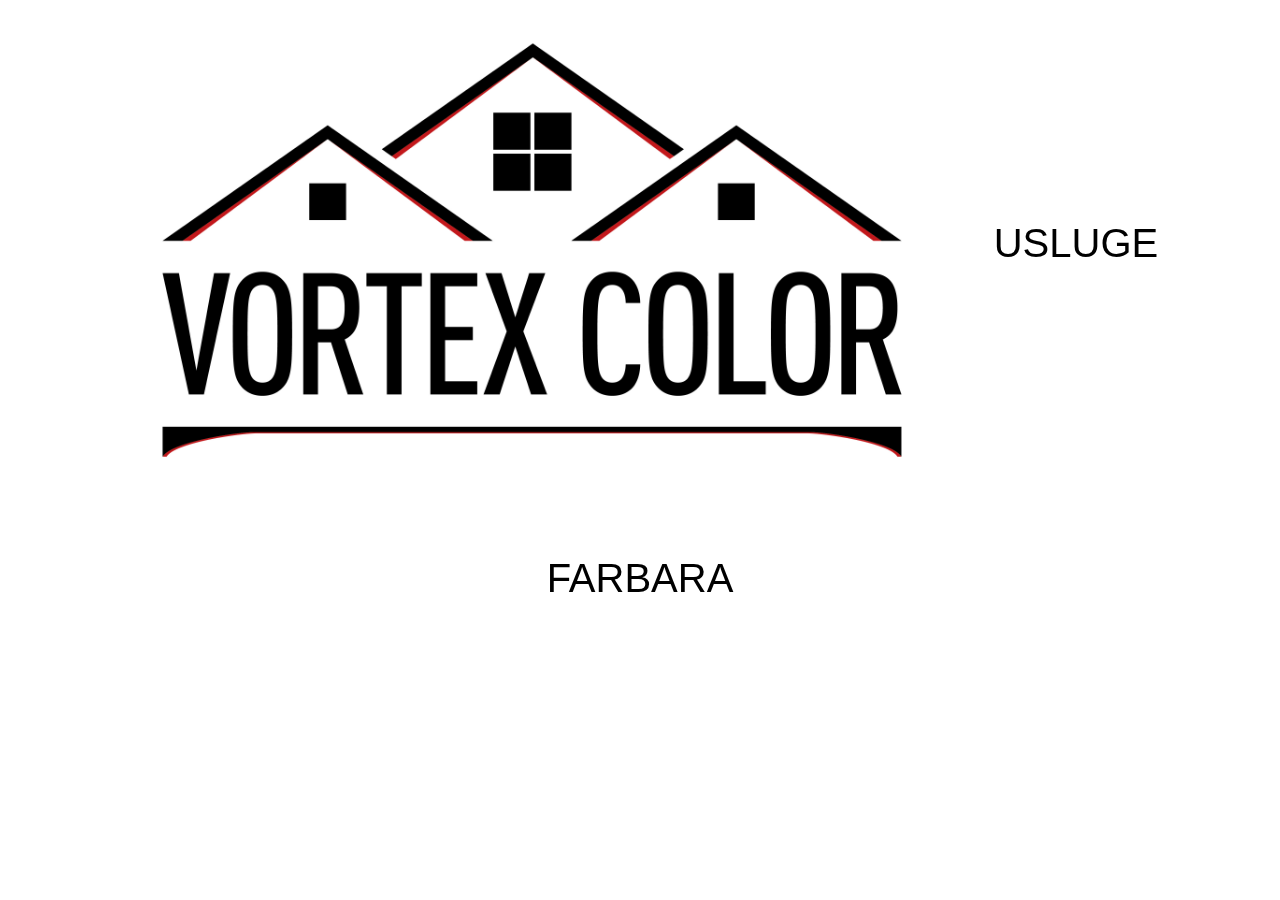
<file: index.html>
<!DOCTYPE html>
<html lang="en">
<head>
	<meta charset="UTF-8">
	<meta name="viewport" content="width=device-width, initial-scale=1.0">
	<link rel="icon" href="img/VortexColorLogo.jpg" type="image/x-icon"/>
	<title>Vortex Color</title>
	<link rel="stylesheet" href="css/index.css">
</head>
<body>
	<div id="home">
	<div id="logo">
		<img src="img/VortexColorLogo.jpg" alt="">
	</div>

	<div class="wrapper">
		<a class="link before after" href="usluge.html">USLUGE</a>
	</div>
	
	<div class="wrapper">
		<a class="link before after" href="farbara.html">FARBARA</a>
	</div>

	</div>
</body>
</html>
</file>
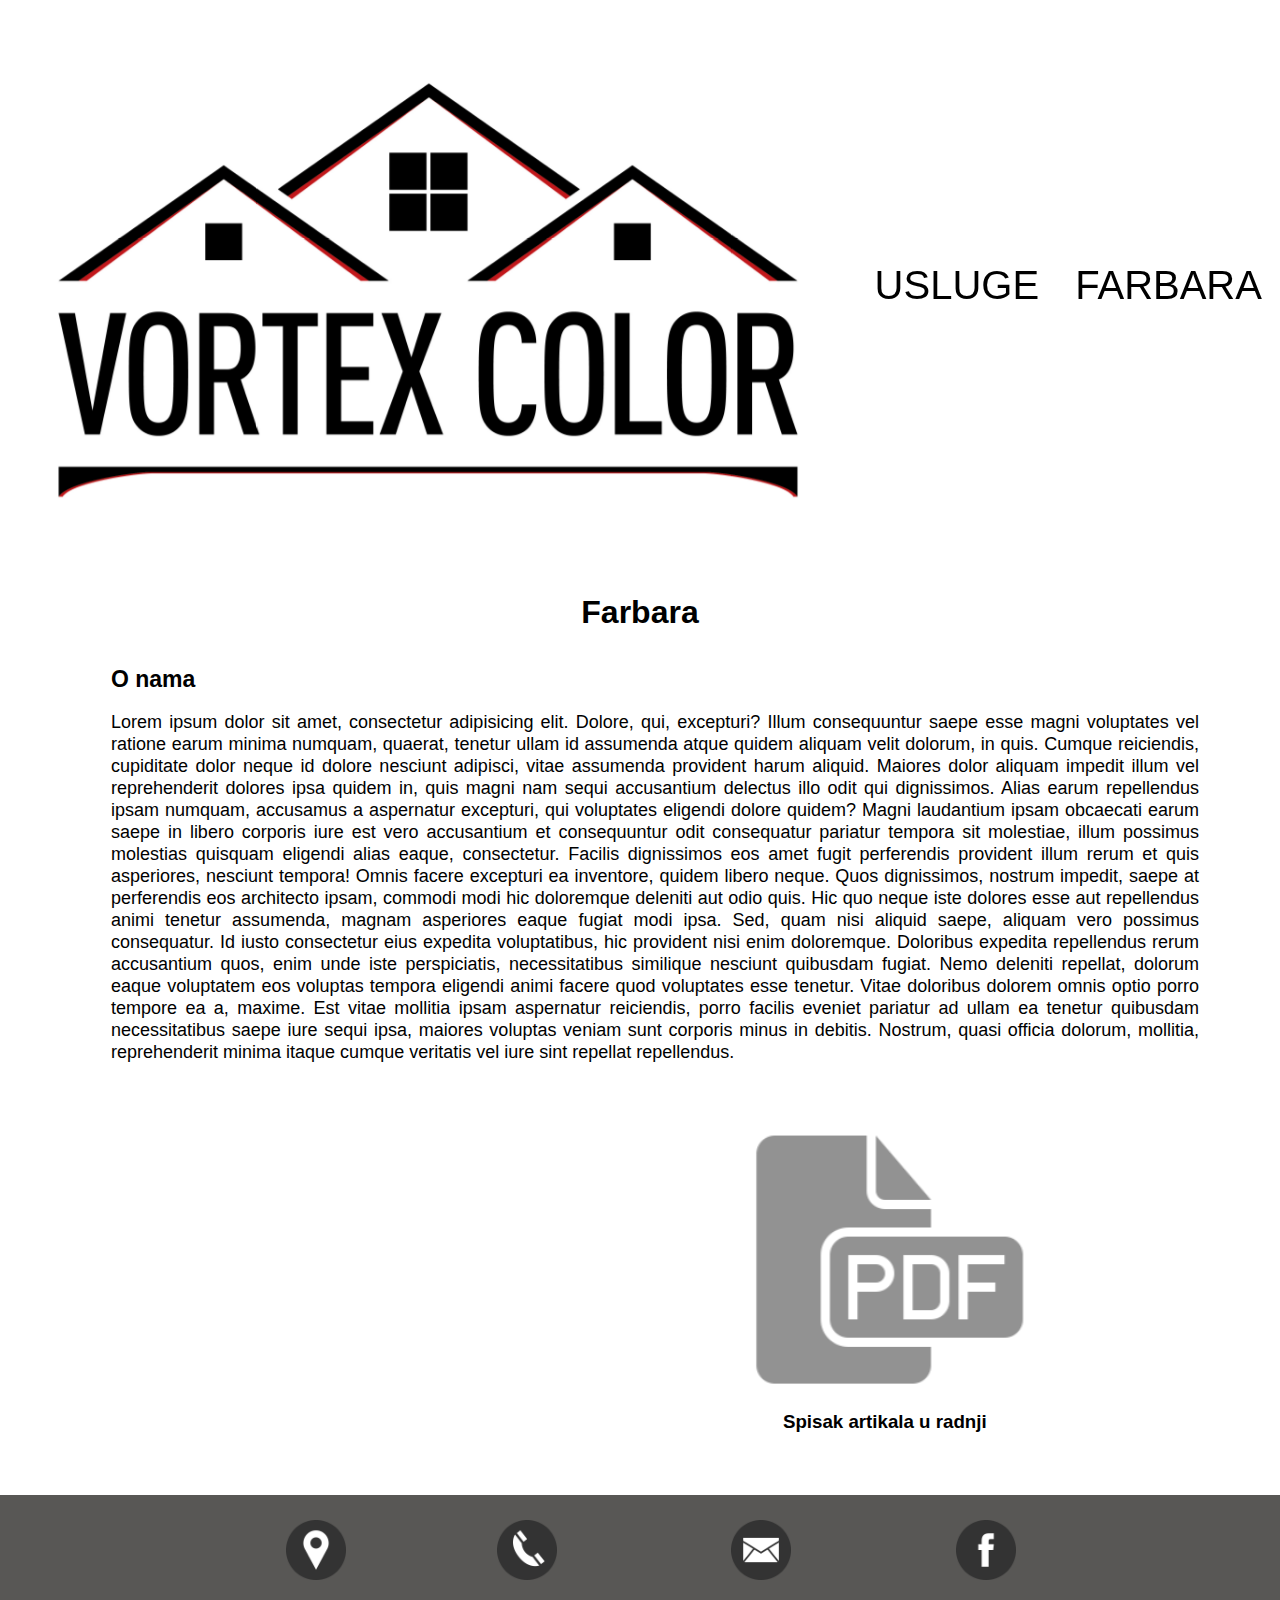
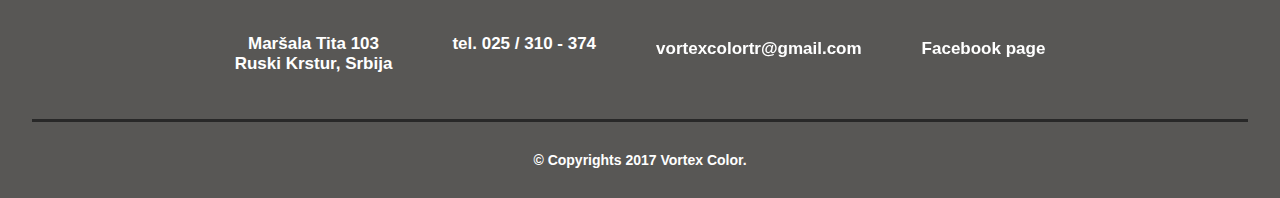
<file: farbara.html>
<!DOCTYPE html>
<html lang="en">
<head>
	<meta charset="UTF-8">
	<meta name="viewport" content="width=device-width, initial-scale=1.0">
	<link rel="icon" href="img/VortexColorLogo.jpg" type="image/x-icon"/>
	<title>Farbara</title>
	<link rel="stylesheet" href="css/farbara.css">
	<link rel="stylesheet" href="css/index.css">
	<script src="https://ajax.googleapis.com/ajax/libs/jquery/3.2.1/jquery.min.js"></script>
</head>
<body>
	<div id="header">
	<div id="logo">
		<a href="index.html">
			<img src="img/VortexColorLogo.jpg" alt="">
		</a>
	</div>
	<div class="wrapper">
		<a class="link before after" href="usluge.html">USLUGE</a>
	</div>
	
	<div class="wrapper">
		<a class="link before after" href="farbara.html">FARBARA</a>
	</div>
	</div>

	<div id="farbara">
	
	<!-- <div class="sidebar">
	<a href="usluge.html" id="linkToUsluge">
	<div>
	<img src="img/Usluge.PNG" alt="usluge" width="50px" height="130px">
	</div>
	</a>
	</div> -->
	<div id="content">
	
	<h1>Farbara</h1>

	<div id="about" class="more-less">
		<h3>O nama</h3>
		<br>
		<p>Lorem ipsum dolor sit amet, consectetur adipisicing elit. Dolore, qui, excepturi? Illum consequuntur saepe esse magni voluptates vel ratione earum minima numquam, quaerat, tenetur ullam id assumenda atque quidem aliquam velit dolorum, in quis. Cumque reiciendis, cupiditate dolor neque id dolore nesciunt adipisci, vitae assumenda provident harum aliquid. Maiores dolor aliquam impedit illum vel reprehenderit dolores ipsa quidem in, quis magni nam sequi accusantium delectus illo odit qui dignissimos. Alias earum repellendus ipsam numquam, accusamus a aspernatur excepturi, qui voluptates eligendi dolore quidem? Magni laudantium ipsam obcaecati earum saepe in libero corporis iure est vero accusantium et consequuntur odit consequatur pariatur tempora sit molestiae, illum possimus molestias quisquam eligendi alias eaque, consectetur. Facilis dignissimos eos amet fugit perferendis provident illum rerum et quis asperiores, nesciunt tempora! Omnis facere excepturi ea inventore, quidem libero neque. Quos dignissimos, nostrum impedit, saepe at perferendis eos architecto ipsam, commodi modi hic doloremque deleniti aut odio quis. Hic quo neque iste dolores esse aut repellendus animi tenetur assumenda, magnam asperiores eaque fugiat modi ipsa. Sed, quam nisi aliquid saepe, aliquam vero possimus consequatur. Id iusto consectetur eius expedita voluptatibus, hic provident nisi enim doloremque. Doloribus expedita repellendus rerum accusantium quos, enim unde iste perspiciatis, necessitatibus similique nesciunt quibusdam fugiat. Nemo deleniti repellat, dolorum eaque voluptatem eos voluptas tempora eligendi animi facere quod voluptates esse tenetur. Vitae doloribus dolorem omnis optio porro tempore ea a, maxime. Est vitae mollitia ipsam aspernatur reiciendis, porro facilis eveniet pariatur ad ullam ea tenetur quibusdam necessitatibus saepe iure sequi ipsa, maiores voluptas veniam sunt corporis minus in debitis. Nostrum, quasi officia dolorum, mollitia, reprehenderit minima itaque cumque veritatis vel iure sint repellat repellendus.</p>
	</div>
	<div class="display-flex">
		<div class="google-map">
			<iframe src="https://www.google.com/maps/embed?pb=!1m14!1m8!1m3!1d11172.953058275738!2d19.42044!3d45.565647!3m2!1i1024!2i768!4f13.1!3m3!1m2!1s0x475b589b13cf1bc5%3A0xfd2e912284cbb!2sMar%C5%A1ala+Tita+103%2C+Ruski+Krstur%2C+Serbia!5e0!3m2!1sen!2srs!4v1504010621435" frameborder="0" style="border:0" allowfullscreen></iframe>
		</div>
	
		<div class="pdfLink"><a href="PDF.html" target="_blank"><img src="img/pdf.png" alt="pdf"></a><h3>Spisak artikala u radnji</h3></div>
	</div>
	</div>
	</div>

	<footer>
		<div class="contact-icon">
			<div class="contact"><img src="img/location.png" alt=""></br><p>Maršala Tita 103</br>Ruski Krstur, Srbija</p></div>
			<div class="contact"><img src="img/mobile.png" alt=""></br><p>tel. 025 / 310 - 374</p></div>
			<div class="contact"><a href="https://mail.google.com/mail/?view=cm&fs=1&tf=1&to=vortexcolortr@gmail.com" target="_blank"><img src="img/email.png" alt=""></br><p>vortexcolortr@gmail.com</p></a></div>
			<div class="contact"><a href="https://www.facebook.com/vortexcolor/?fref=ts" target="_blank"><img src="img/fb.png" alt=""></br><p>Facebook page</p></a></div>
		</div>
		<div class="line"></div>
		<p>&copy; Copyrights 2017 Vortex Color.</p>
	</footer>

	<script>
		
		$(window).resize(function() {
    	if( $(this).width() < 600 ) {
	    	$(document).ready(function(){
	        var readMoreHtml = $(".more-less").html();
				var lessText = readMoreHtml.substr(0, 500);

				if(readMoreHtml.length > 500){
					$(".more-less").html(lessText).append("<div class='read-more-link'> Show more</div>");
				}else {
					$(".more-less").html(readMoreHtml);
				}

				$("body").on("click", ".read-more-link", function(event){
					event.preventDefault();
					$(this).parent(".more-less").html(readMoreHtml).append("<div class='show-less-link'> Show less</div>")
				});

				$("body").on("click", ".show-less-link", function(event){
					event.preventDefault();
					$(this).parent(".more-less").html(readMoreHtml.substr(0, 500)).append("<div class='read-more-link'> Show more</div>")
				});
			});
		    }
		});
			
		
	</script>
	
</body>
</html>
</file>
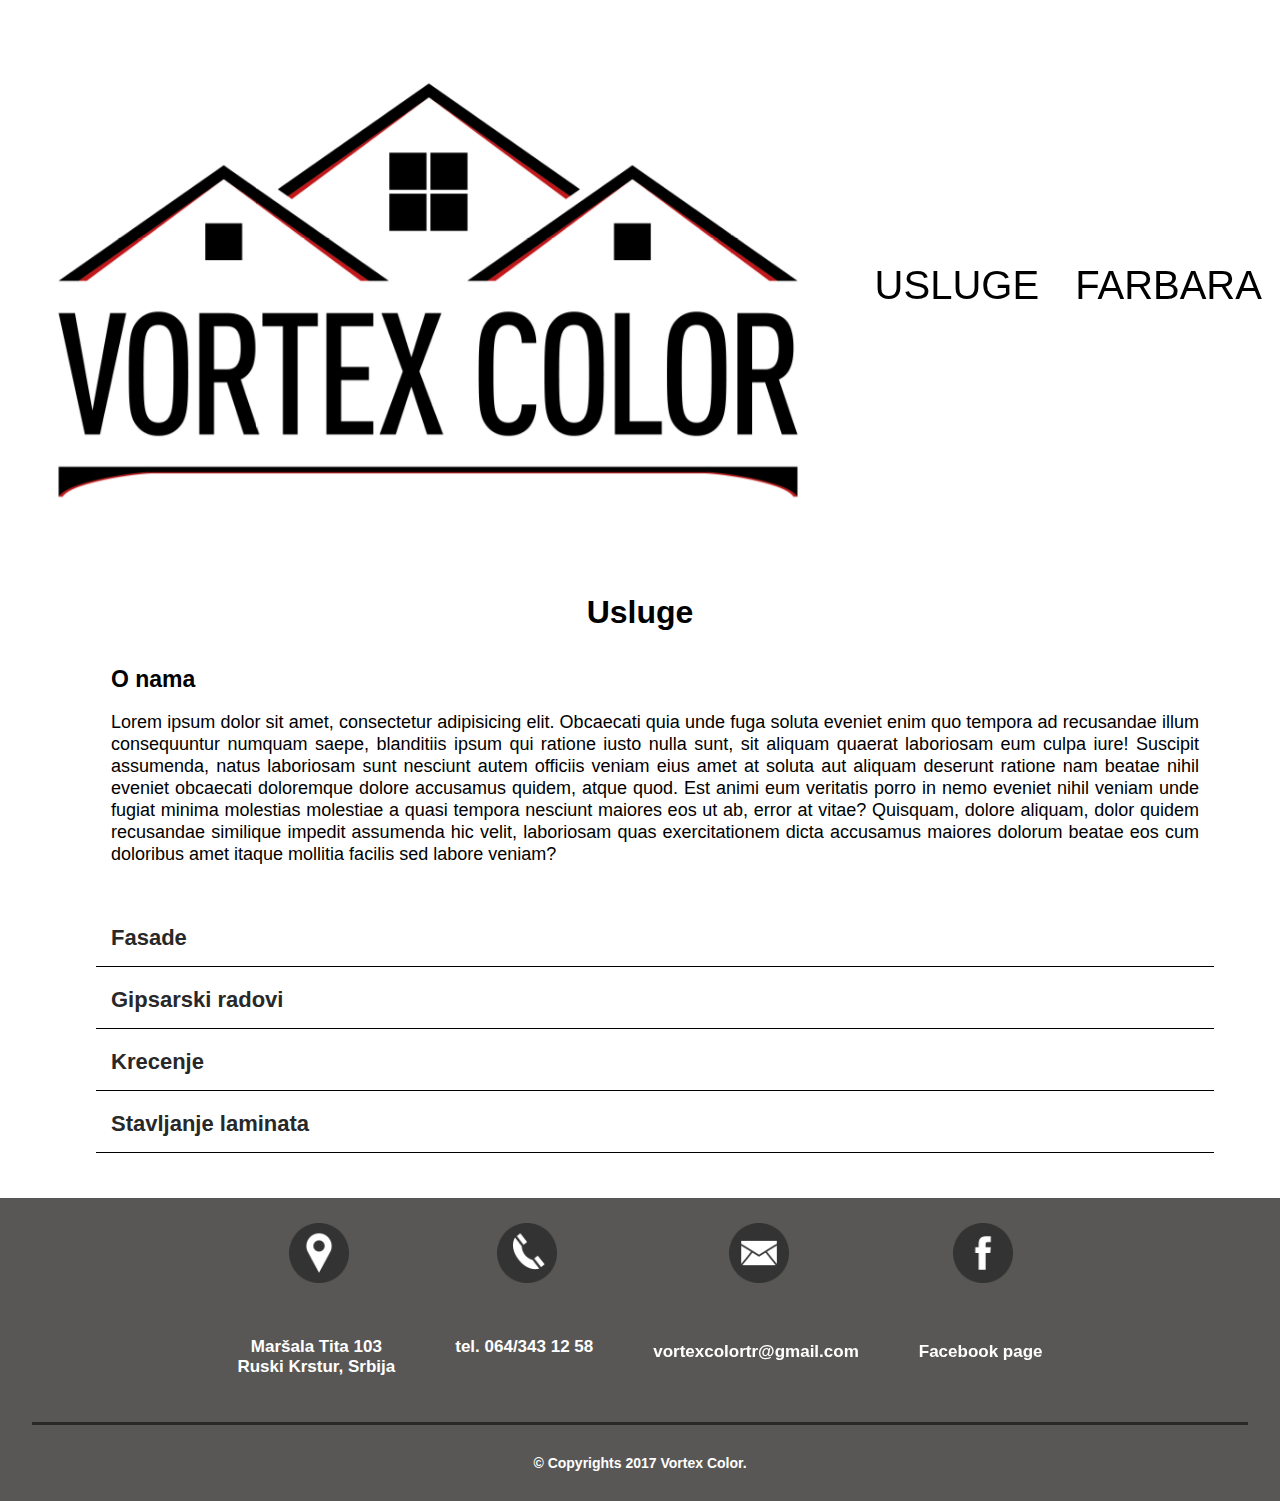
<file: usluge.html>
<!DOCTYPE html>
<html lang="en">
<head>
	<meta charset="UTF-8">
	<meta name="viewport" content="width=device-width, initial-scale=1.0">
	<link rel="icon" href="img/VortexColorLogo.jpg" type="image/x-icon"/>
	<title>Usluge</title>
	<link rel="stylesheet" href="css/usluge.css">
	<link rel="stylesheet" href="css/index.css">
	<script src="https://ajax.googleapis.com/ajax/libs/jquery/3.2.1/jquery.min.js"></script>
</head>
<body>
	<div id="header">
	<div id="logo">
		<a href="index.html">
			<img src="img/VortexColorLogo.jpg" alt="">
		</a>
	</div>
	<div class="wrapper">
		<a class="link before after" href="usluge.html">USLUGE</a>
	</div>
	
	<div class="wrapper">
		<a class="link before after" href="farbara.html">FARBARA</a>
	</div>
		
	</div>

	<div id="usluge">
	<div id="content">
	<!-- <div id="header">
	<div id="logo">
		<a href="index.html">
			<img src="img/VortexColorLogo.jpg" alt="">
		</a>
	</div>
		<h1>Usluge</h1>
	</div> -->
	<h1>Usluge</h1>

	<div id="about">
		<h3>O nama</h3>
		<br>
		<p>Lorem ipsum dolor sit amet, consectetur adipisicing elit. Obcaecati quia unde fuga soluta eveniet enim quo tempora ad recusandae illum consequuntur numquam saepe, blanditiis ipsum qui ratione iusto nulla sunt, sit aliquam quaerat laboriosam eum culpa iure! Suscipit assumenda, natus laboriosam sunt nesciunt autem officiis veniam eius amet at soluta aut aliquam deserunt ratione nam beatae nihil eveniet obcaecati doloremque dolore accusamus quidem, atque quod. Est animi eum veritatis porro in nemo eveniet nihil veniam unde fugiat minima molestias molestiae a quasi tempora nesciunt maiores eos ut ab, error at vitae? Quisquam, dolore aliquam, dolor quidem recusandae similique impedit assumenda hic velit, laboriosam quas exercitationem dicta accusamus maiores dolorum beatae eos cum doloribus amet itaque mollitia facilis sed labore veniam?</p>
	</div>

	<div class="about-services">
		<h2 class="naslov" data-panelid="panel1">Fasade</h2><br/>
		<p id="panel1">Lorem ipsum dolor sit amet, consectetur adipisicing elit. Sint dolorum iste placeat adipisci saepe earum non ea provident animi cupiditate alias, rem in dolores labore minima distinctio sit. Repellendus iure ab culpa sint quod. Reprehenderit illum deserunt repudiandae deleniti adipisci? Lorem ipsum dolor sit amet, consectetur adipisicing elit. Quibusdam facilis impedit eaque rerum, natus iste tempora, laborum ipsum sunt? Deserunt corporis, doloremque optio reiciendis minima laborum magnam id non atque rem possimus. Ea aspernatur numquam, voluptatem repudiandae porro reiciendis dolorem sequi facilis, nulla quia sapiente perspiciatis harum animi quasi delectus!</p>
	</div>

	<div class="about-services">
		<h2 class="naslov" data-panelid="panel2">Gipsarski radovi</h2><br/>
		<p id="panel2">Lorem ipsum dolor sit amet, consectetur adipisicing elit. Sint dolorum iste placeat adipisci saepe earum non ea provident animi cupiditate alias, rem in dolores labore minima distinctio sit. Repellendus iure ab culpa sint quod. Reprehenderit illum deserunt repudiandae deleniti adipisci? Lorem ipsum dolor sit amet, consectetur adipisicing elit. Culpa adipisci provident dolorum, inventore earum ab ex mollitia hic ipsum expedita ducimus rem natus veritatis cumque dignissimos reprehenderit quaerat iste similique autem. Velit, reprehenderit corporis non beatae, eligendi veniam in nobis ea quidem fuga ducimus quasi. Temporibus, odit id dolores veritatis.</p>
	</div>

	<div class="about-services">
		<h2 class="naslov" data-panelid="panel3">Krecenje</h2><br/>
		<p id="panel3">Lorem ipsum dolor sit amet, consectetur adipisicing elit. Sint dolorum iste placeat adipisci saepe earum non ea provident animi cupiditate alias, rem in dolores labore minima distinctio sit. Repellendus iure ab culpa sint quod. Reprehenderit illum deserunt repudiandae deleniti adipisci? Lorem ipsum dolor sit amet, consectetur adipisicing elit. Enim dicta ratione natus inventore, fugit atque. Nemo sit quam necessitatibus possimus sint aspernatur vero. Esse quo non, qui facilis. Harum omnis commodi ullam modi possimus molestias, consequatur blanditiis amet maiores distinctio, aspernatur asperiores officiis voluptas reiciendis eius totam velit nostrum nobis.</p>
	</div>

	<div class="about-services">
		<h2 class="naslov" data-panelid="panel4">Stavljanje laminata</h2><br/>
		<p id="panel4">Lorem ipsum dolor sit amet, consectetur adipisicing elit. Sint dolorum iste placeat adipisci saepe earum non ea provident animi cupiditate alias, rem in dolores labore minima distinctio sit. Repellendus iure ab culpa sint quod. Reprehenderit illum deserunt repudiandae deleniti adipisci? Lorem ipsum dolor sit amet, consectetur adipisicing elit. Enim dicta ratione natus inventore, fugit atque. Nemo sit quam necessitatibus possimus sint aspernatur vero. Esse quo non, qui facilis. Harum omnis commodi ullam modi possimus molestias, consequatur blanditiis amet maiores distinctio, aspernatur asperiores officiis voluptas reiciendis eius totam velit nostrum nobis.</p>
	</div>

	

	</div>
	<!-- <div class="sidebar">
	<a href="farbara.html" id="linkToFarbara">
	<div>
	<img src="img/Farbara.PNG" alt="Farbara" width="50px" height="150px">
	</div>
	</a>
	</div> -->
	</div>
	
	<footer>
		<div class="contact-icon">
			<div class="contact"><img src="img/location.png" alt=""></br><p>Maršala Tita 103</br>Ruski Krstur, Srbija</p></div>
			<div class="contact"><img src="img/mobile.png" alt=""></br><p>tel. 064/343 12 58</p></div>
			<div class="contact"><a href="https://mail.google.com/mail/?view=cm&fs=1&tf=1&to=vortexcolortr@gmail.com" target="_blank"><img src="img/email.png" alt=""></br><p>vortexcolortr@gmail.com</p></a></div>
			<div class="contact"><a href="https://www.facebook.com/vortexcolortr/?fref=ts" target="_blank"><img src="img/fb.png" alt=""></br><p>Facebook page</p></a></div>
		</div>
		<div class="line"></div>
		<p>&copy; Copyrights 2017 Vortex Color.</p>
	</footer>
	
	<script>

		$(document).ready(function() {
			$('.naslov').on('click', function() {
				var panelId = $(this).attr('data-panelid');
				$('#' + panelId).toggle();
			});
		});

	</script>
	
</body>
</html>
</file>
<file: css/index.css>
*{
	margin: 0;
	padding: 0;
	font-family: Arial;
}
#home{
	height: auto;
	display: flex;
	flex-wrap: wrap;
	align-items: center;
	justify-content: space-around;
	overflow: hidden;
	text-align: center;
	min-width: 85%;
	margin: 40px 7.5% 0 7.5%;
}
#logo img{
	height: 380px;
	width: 100%;
}
.wrapper{
  margin: 12px 0 30px 0;
}
a, a:visited, a:hover, a:active{
  -webkit-backface-visibility: hidden;
          backface-visibility: hidden;
	position: relative;
  	transition: 0.5s color ease;
	text-decoration: none;
	color: #000000;
	font-size: 24px;
	font-family: Arial, Helvetica, sans-serif;
}
a.before:before, a.after:after{
  content: "";
  transition: 0.5s all ease;
  -webkit-backface-visibility: hidden;
          backface-visibility: hidden;
  position: absolute;
}
a.before:before{
  top: -4px;
}
a.after:after{
  bottom: -4px;
}
a.before:before, a.after:after{
  height: 3px;
  width: 0;
  background:#b5171a;
}
a.link:before, a.link:after{
  left: 50%;
  -webkit-transform: translateX(-50%);
          transform: translateX(-50%);
}
a.before:hover:before ,a.after:hover:after{
  width: 110%;
}
footer{
	width: 100%;
	height: auto;
	background-color: #585755;
}
footer p{
	text-align: center;
	font-size: 12px;
	font-weight: bold;
	padding: 30px;
	color: white;
}
.contact-icon{
	height: auto;
	min-width: auto;
	display: flex;
	justify-content: center;
	flex-wrap: wrap;
	text-align: center;
	margin-top: 40px;
	padding: 15px;
}
.contact-icon img{
	height: auto;
	width: 40px;
	padding: 2px;
	margin: 0 0 0 5px;
}
.contact-icon p{
	font-size: 12px;
	font-weight: bold;
	color: white;
	text-decoration: none;
}
.contact a{
	text-decoration: none;
}
.line{
	height: 3px;
	width: 95%;
	margin: 0 2.5% 0 2.5%;
	background-color: #282828;
}
.pdfFile{
	width: 100%;
	height: 100%;
	position: absolute;
}

@media only screen and (min-width:950px){

}

@media only screen and (min-width:600px) {
#home{
	margin: -40px 7.5% 0 7.5%;
}
#logo img{
	height: 580px;
	width: 100%;
}
a,a:visited,a:hover,a:active{
	font-size:2.5em;
}
a.before:before,a.after:after{
  height:5px;
}
footer p{
	font-size: 14px;
}
.contact-icon img{
	width: 60px;
	padding: 10px;
	margin-bottom: 10px;
}
.contact-icon p{
	font-size: 17px;
}
}
</file>
<file: css/farbara.css>
*{
	margin: 0;
	padding: 0;
}

#farbara{
	display: flex;
	justify-content: space-between;
	width: 100%;
}
#linkToUsluge>*{
	height: 100vh;
	width: 50px;
	display: flex;
	align-items: center;
	justify-content: center;
}
#linkToUsluge>*:hover{
	background: linear-gradient( 90deg, rgba(0,0,0,.4), rgba(190,190,190,.1) );
}
.sidebar{
	position: fixed;
}
#header{
	display: flex;
	flex-wrap: wrap;
	justify-content: space-around;
	align-items: center;
	min-width: 100%;
}
/*#header>*{
	min-width: 100%;
	display: flex;
	align-items: center;
	justify-content: center;
	font-size: 25px;
}*/
#content{
	height: auto;
	margin: 40px 7.5% 0 7.5%;
	min-width: 85%;
}
#content h1{
	text-align: center;
}
#about{
	height: auto;
	width: 100%;
	margin: 30px 0;
	padding: 15px;
}
#about p{
	font-size: 14px;
	text-align: justify;
	line-height: 20px;
}
#about h3{
	font-size: 23px;
	font-weight: bold;
}
.read-more-link, .show-less-link{
	font-weight: bolder;
	font-size: 14px;
	color: #b5171a;
	cursor: pointer;
}
.display-flex{
	margin: 2% 0;
	display: flex;
	justify-content: center;
	flex-wrap: wrap;
}
.google-map, .pdfLink{
	width: 100%;
	height: auto;
	text-align: center;
}
.pdfLink img{
	width: 60%;
	margin: 0 20%;
	height: auto;	
}
.pdfLink h3{
	text-align: center;
	font-weight: bold;
}
.google-map iframe{
	width: 90%;
	height: 250px;
	padding: 0 5%;
	align-items: center;
}

@media only screen and (min-width:950px){

}

@media only screen and (min-width:600px){
#content{
	height: auto;
	margin: -40px 7.5% 0 7.5%;
	min-width: 85%;
}
#content h1{
	margin: 45px 0 -10px 0;
}
#about p{
	font-size: 18px;
	line-height: 22px;
}
.read-more-link, .show-less-link{
	font-size: 18px;
}
.google-map, .pdfLink{
	width: 45%;
}
.google-map iframe{
	height: 90%;
}
}
</file>
<file: css/usluge.css>
*{
	margin: 0;
	padding: 0;
}

#usluge{
	display: flex;
	justify-content: space-between;
	width: 100%;
}
#linkToFarbara>*{
	height: 100vh;
	width: 50px;
	display: flex;
	align-items: center;
	justify-content: center;
}
#linkToFarbara>*:hover{
	background: linear-gradient( -90deg, rgba(0,0,0,.4), rgba(190,190,190,.1) );
}
.sidebar{
	margin-left: calc(100% - 50px);
	float: right;
	position: fixed;
}
#header{
	display: flex;
	flex-wrap: wrap;
	justify-content: space-around;
	align-items: center;
	min-width: 100%;
}
/*#header>*{
	min-width: 100%;
	display: flex;
	align-items: center;
	justify-content: center;
	font-size: 25px;
}*/
#content{
	height: auto;
	margin: 40px 7.5% 0 7.5%;
	min-width: 85%;
}
#content h1{
	text-align: center;
}
#about{
	height: auto;
	width: 100%;
	margin: 30px 0;
	padding: 15px;
}
#about p{
	font-size: 14px;
	text-align: justify;
	line-height: 20px;
}
#about h3{
	font-size: 23px;
	font-weight: bold;
}
.about-services{
	display: flex;
	flex-wrap: wrap;
	height: auto;
	width: 100%;
	margin: 5px 0;
	padding: 15px;
	border-bottom: 1px solid black;
}
.about-services h2{
	font-size: 22px;
	font-weight: bold;
	cursor: pointer;
	color: #282828;
	transition: font-size 0.3s ease-in-out , background-color 0.3s ease-in-out;
}
.about-services h1:hover{
	font-size: 25px;
	color: #585755;
}
.about-services p{
	display: none;
	margin: 20px 0;
	font-size: 14px;
	color: #585755;
	text-align: justify;
	line-height: 22px;
}

@media only screen and (min-width:950px){

}

@media only screen and (min-width:600px){
#content{
	height: auto;
	margin: -40px 7.5% 0 7.5%;
	min-width: 85%;
}
#content h1{
	margin: 45px 0 -10px 0;
}
#about p{
	font-size: 18px;
	line-height: 22px;
}
.about-services p{
	font-size: 18px;
}
}
</file>
